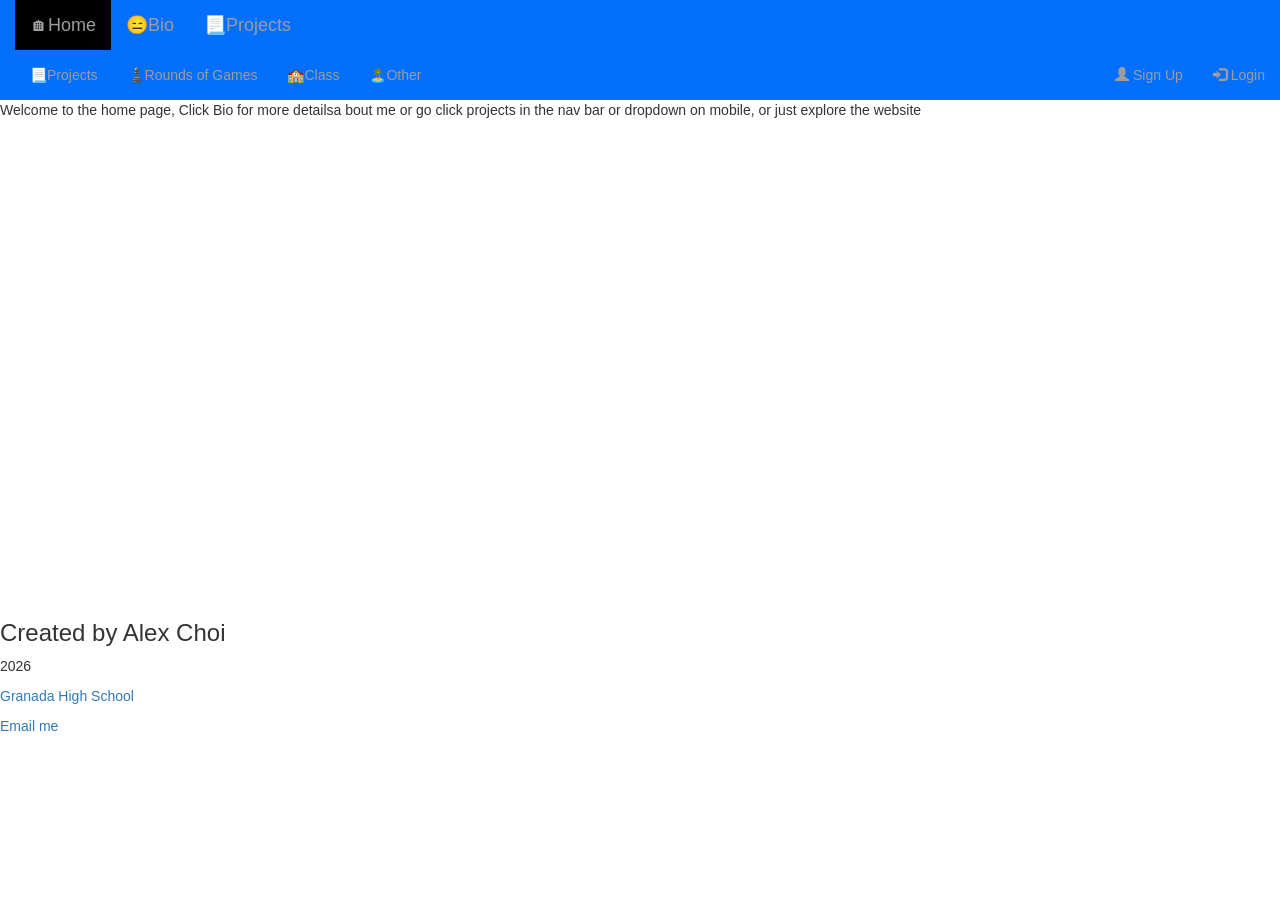
<file: index.html>
<!DOCTYPE html>
<html lang="en">
<head>
  <title>Home</title>
  <meta charset="utf-8">
  <meta name="viewport" content="width=device-width, initial-scale=1">
  <link rel="stylesheet" href="https://maxcdn.bootstrapcdn.com/bootstrap/3.4.1/css/bootstrap.min.css">
  <script src="https://ajax.googleapis.com/ajax/libs/jquery/3.7.1/jquery.min.js"></script>
  <script src="https://maxcdn.bootstrapcdn.com/bootstrap/3.4.1/js/bootstrap.min.js"></script>
  <link rel="stylesheet" href="style.css"> 
  <link rel="icon" href="https://codehs.com/uploads/94ef45c6640284badebdc264d046fdce" type="image/x-icon">
</head>
    <body>
    


    <nav class="bobnavbar navbar-inverse">
      <div class="container-fluid">
        <div class="navbar-header">
          <button type="button" class="navbar-toggle" data-toggle="collapse" data-target="#myNavbar">
            <span class="icon-bar"></span>
            <span class="icon-bar"></span>
            <span class="icon-bar"></span>
          </button>
          <a class="navbar-brand postactive highlight" href="index.html">🏠︎Home</a>
          <a class="navbar-brand" href="bio.html">😑Bio</a>
          <a class="navbar-brand" href="projects.html">📃Projects</a>

        </div> 

            </div>

        <div class="collapse navbar-collapse" id="myNavbar">
          <ul class="nav navbar-nav">
            <li><a class="highlight-btn" href="projects.html">📃Projects</a></li>
            <li><a class="highlight-btn" href="rounds.html">♟️Rounds of Games</a></li>
            <li><a class="highlight-btn" href="https://granadahigh.livermoreschools.org/">🏫Class</a></li>
            <li><a class="highlight-btn" href="other.html">🏝️Other</a></li>
            
          </ul>
          <ul class="nav navbar-nav navbar-right">
            <li><a href="#"><span class="glyphicon glyphicon-user"></span> Sign Up</a></li>
            <li><a href="#"><span class="glyphicon glyphicon-log-in"></span> Login</a></li>
          </ul>
        </div>
      </div>
    </nav>

        <div class="parallax">Welcome to the home page, Click Bio for more detailsa bout me or go click projects in the nav bar or dropdown on mobile, or just explore the website</div>
        
       <footer class="site-footer">
    <div class="footer-container">
        <div class="footer-column">
            <h3>Created by Alex Choi</h3>
            <p>2026</p>
           <p><a href="https://granadahigh.livermoreschools.org/">Granada High School</a></p>
           <a href="mailto:alex.cho1@lvjusd.org">Email me</a>
        </div>

     
    </body>
</html>
</file>
<file: style.css>
.bobnavbar{
    background-color:#036ffc;
    color:blue;
}

.parallax {
  /* The image used */
  background-image: url("https://codehs.com/uploads/dc5823796a958ea96b11e4062a70f464");

  /* Set a specific height */
  min-height: 500px;

  /* Create the parallax scrolling effect */
  background-attachment: fixed;
  background-position: center;
  background-repeat: no-repeat;
  background-size: cover;
}

.postactive{
    color:white;
    background-color:black;
}

/* Applies to screens 768px wide or smaller */
@media screen and (max-width: 960px) {
  body {
    background-color: #27F58E;
  }
  
.parallax {
  /* The image used */
  background-image: url("https://codehs.com/uploads/dc5823796a958ea96b11e4062a70f464");

  /* Set a specific height */
  min-height: 500px;

  /* Create the parallax scrolling effect */
  background-attachment: fixed;
  background-position: center;
  background-repeat: no-repeat;
  background-size: cover;
  background-attachment:scroll;
  }
}

nav li:hover{
    background-color:green;
    transform: scale(1.05);
    transition: transform 0.5s ease; 
}

.highlight-btn:hover {
  animation: blink-animation 5s infinite;
}

@keyframes blink-animation {
  0% {
    background-color: #ff3b3b;
  }
  50% {
    background-color: #3b9dff;
  }
  75% {
    background-color: #3bff5c;
  }
  
  100% {
    background-color: #ff3b3b;
  }
}

.highlight{
  animation: blinkanimation 5s infinite;
}

@keyframes blinkanimation {
  0% {
    background-color: #ff3b3b;
  }
  50% {
    background-color:#036ffc;
  }
  75% {
    background-color: #3bff5c;
  }
  
  100% {
    background-color: #ff3b3b;
  }
}

.yt-logo {
    width: 580px;
    height: auto;
    display: block;
}

html{
    scroll-behavior:smooth;
}

.beautiful-button {
  position: relative;
  display: inline-block;
  background: linear-gradient(to bottom, #1b1c3f, #4a4e91);
 /* Gradient background */
  color: white;
 /* White text color */
  font-family: "Segoe UI", sans-serif;
 /* Stylish and legible font */
  font-weight: bold;
  font-size: 18px;
 /* Large font size */
  border: none;
 /* No border */
  border-radius: 30px;
 /* Rounded corners */
  padding: 14px 28px;
 /* Large padding */
  cursor: pointer;
 /* Cursor on hover */
  box-shadow: 0 5px 15px rgba(0, 0, 0, 0.2);
 /* Subtle shadow */
  animation: button-shimmer 2s infinite;
  transition: all 0.3s ease-in-out;
 /* Smooth transition */
}

/* Hover animation */
.beautiful-button:hover {
  background: linear-gradient(to bottom, #2c2f63, #5b67b7);
  animation: button-particles 1s ease-in-out infinite;
  transform: translateY(-2px);
}

/* Click animation */
.beautiful-button:active {
  transform: scale(0.95);
  box-shadow: 0 2px 10px rgba(0, 0, 0, 0.3);
}

/* Shimmer animation */
@keyframes button-shimmer {
  0% {
    background-position: left top;
  }

  100% {
    background-position: right bottom;
  }
}

/* Particle animation */
@keyframes button-particles {
  0% {
    background-position: left top;
  }

  100% {
    background-position: right bottom;
  }
}

.tester{
    background-color:#00FFFF;
    width:60%;
    margin:auto;
}
</file>
